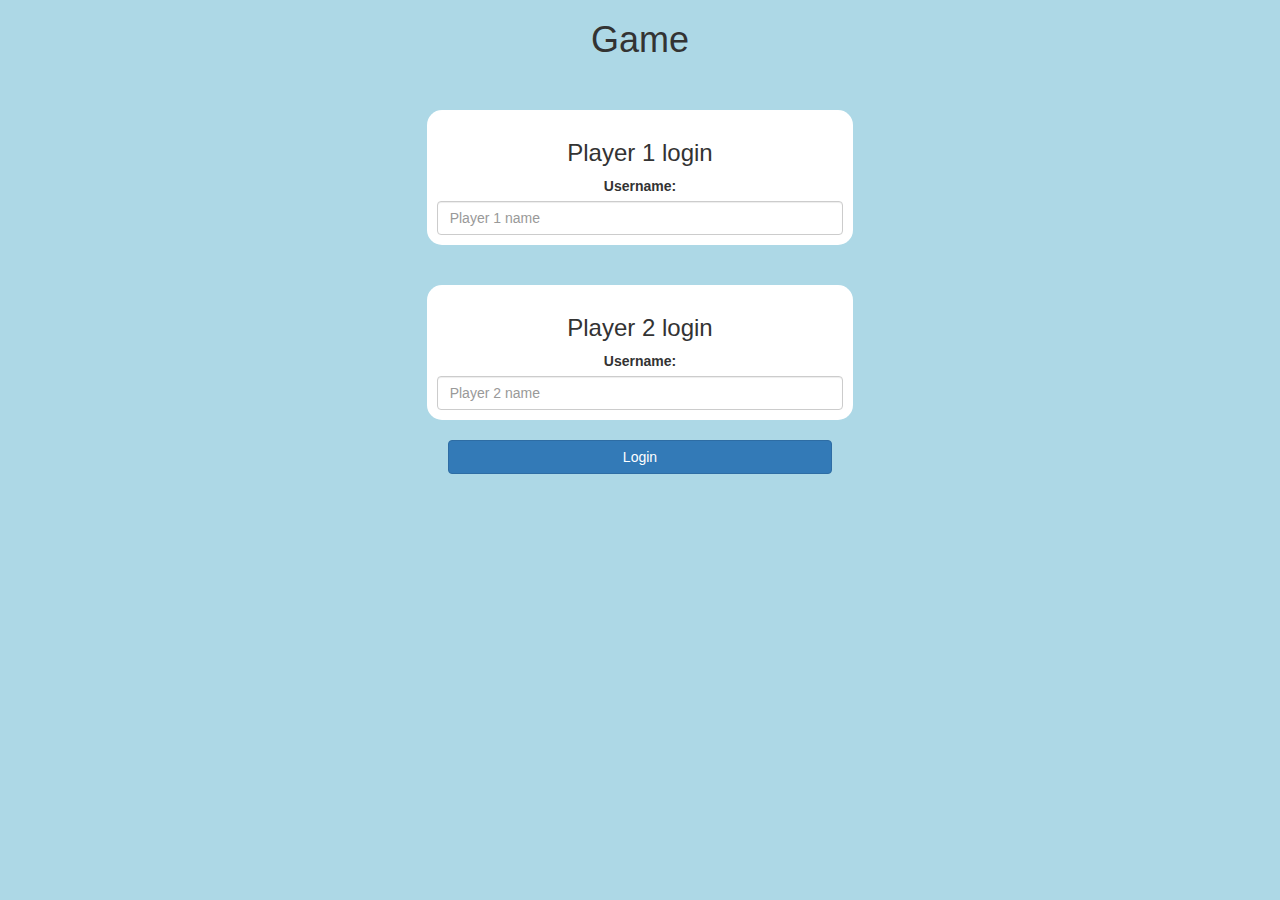
<file: index.html>
<!DOCTYPE html>
<html>
<head>
	<title>Guess The Word</title>

<meta name="viewport" content="width=device-width, initial-scale=1">
<link rel="stylesheet" href="https://maxcdn.bootstrapcdn.com/bootstrap/3.4.0/css/bootstrap.min.css">
<script src="https://ajax.googleapis.com/ajax/libs/jquery/3.4.1/jquery.min.js"></script>
<script src="https://maxcdn.bootstrapcdn.com/bootstrap/3.4.0/js/bootstrap.min.js"></script>

<link rel="stylesheet" type="text/css" href="game.css">

<script src="game_login.js"></script>
</head>
<body>
	<center>
		<h1>Game</h1>
		<br>
		<br>
		<div class="col-lg-4 col-sm-8 col-xs-11 login_div1">
			<h3>Player 1 login</h3>
			<label>Username: </label>
			<input type="text" id="player1_name" class="form-control" placeholder="Player 1 name">
			<br>
		</div>
		<br>
		<br>
		<div class="col-lg-4 col-sm-8 col-xs-11 login_div2">
			<h3>Player 2 login</h3>
			<label>Username: </label>
			<input type="text" id="player2_name" class="form-control" placeholder="Player 2 name">
			<br>
		</div>
		<br>
		
		<button style="width: 30%;" class="btn btn-primary" onclick="addUser()">Login</button>
	</center>

</body>
</html>
</file>
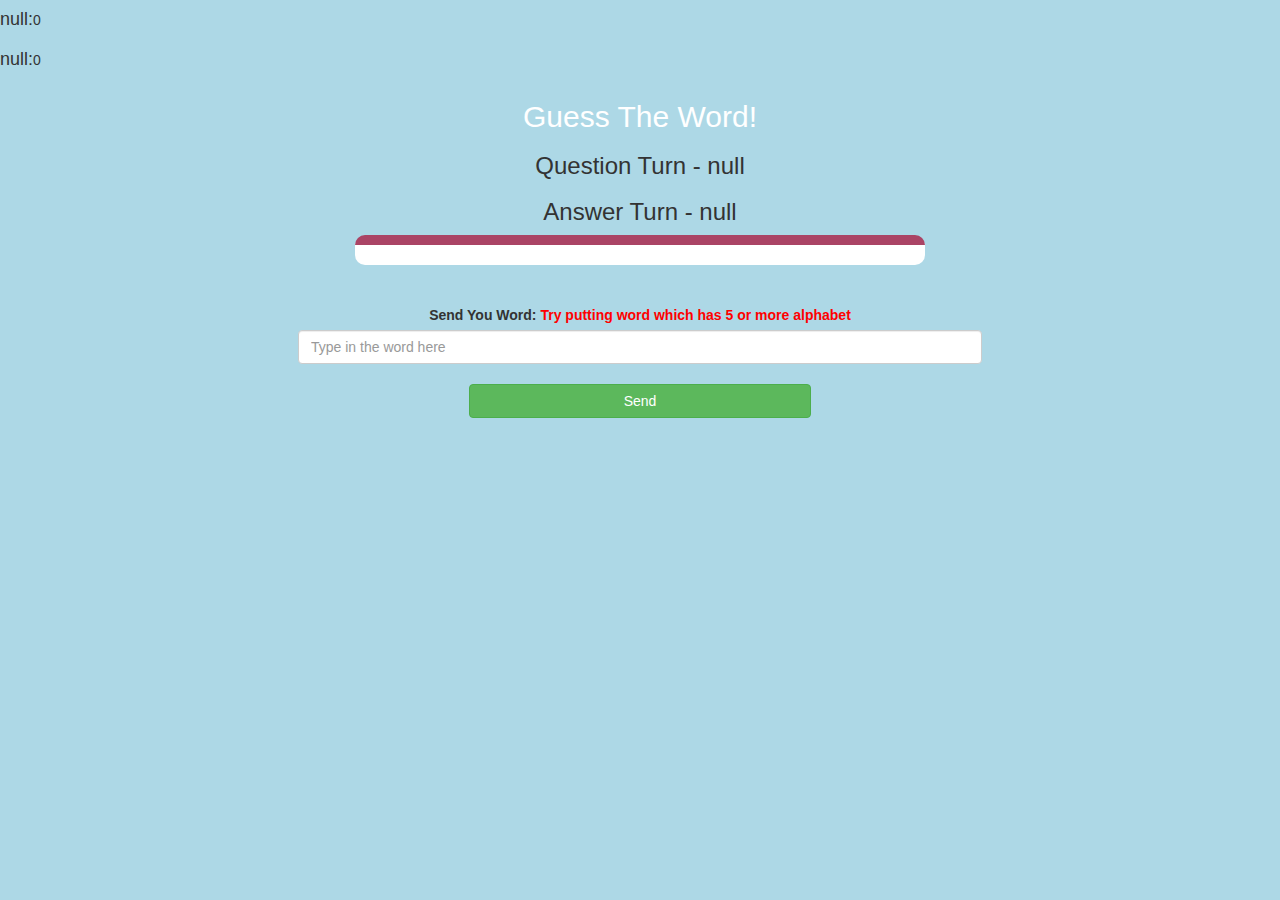
<file: game_page.html>
<!DOCTYPE html>
<html>
<head>
	<title>Guess The Word</title>

<meta name="viewport" content="width=device-width, initial-scale=1">
<link rel="stylesheet" href="https://maxcdn.bootstrapcdn.com/bootstrap/3.4.0/css/bootstrap.min.css">
<script src="https://ajax.googleapis.com/ajax/libs/jquery/3.4.1/jquery.min.js"></script>
<script src="https://maxcdn.bootstrapcdn.com/bootstrap/3.4.0/js/bootstrap.min.js"></script>

<link rel="stylesheet" type="text/css" href="game.css">
</head>
<body>
<h4 id="player1_name"></h4><span id="player1_score"></span>
<br>
<h4 id="player2_name"></h4><span id="player2_score"></span>
<div class="container">
	<center>
		<h2 style="color: white;">Guess The Word!</h2>
		<h3 id="question_turn"></h3>
		<h3 id="answer_turn"></h3>
		<div id="output" class="col-lg-6"></div>
		<br>
		<br>

		<label>Send You Word: <b style="color: red">Try putting word which has 5 or more alphabet</b></label>
		<input type="text" id="word_input" class="form-control" placeholder="Type in the word here">
		<br>
		<button class="btn btn-success" onclick="send()" style="width: 30%;">Send</button>
	</center>
</div>

<script src="game_page.js"></script>
</body>
</html>
</file>
<file: game.css>
body
{
	background: lightblue;
}

	.login_div1 , .login_div2
	{
		background: white;
		padding: 10px;
		float: none;
		border-radius: 15px;
	}


#player1_name , #player2_name
{
	display: inline-block;
	
}
#word_input
{
	width: 60%;
}
#word_display
{
	letter-spacing: 5px;
}
#output
{
background: white;
border-radius: 10px;
border-top: 10px solid #AA4465;
padding: 10px;
float: none;
text-align: left;
}
</file>
